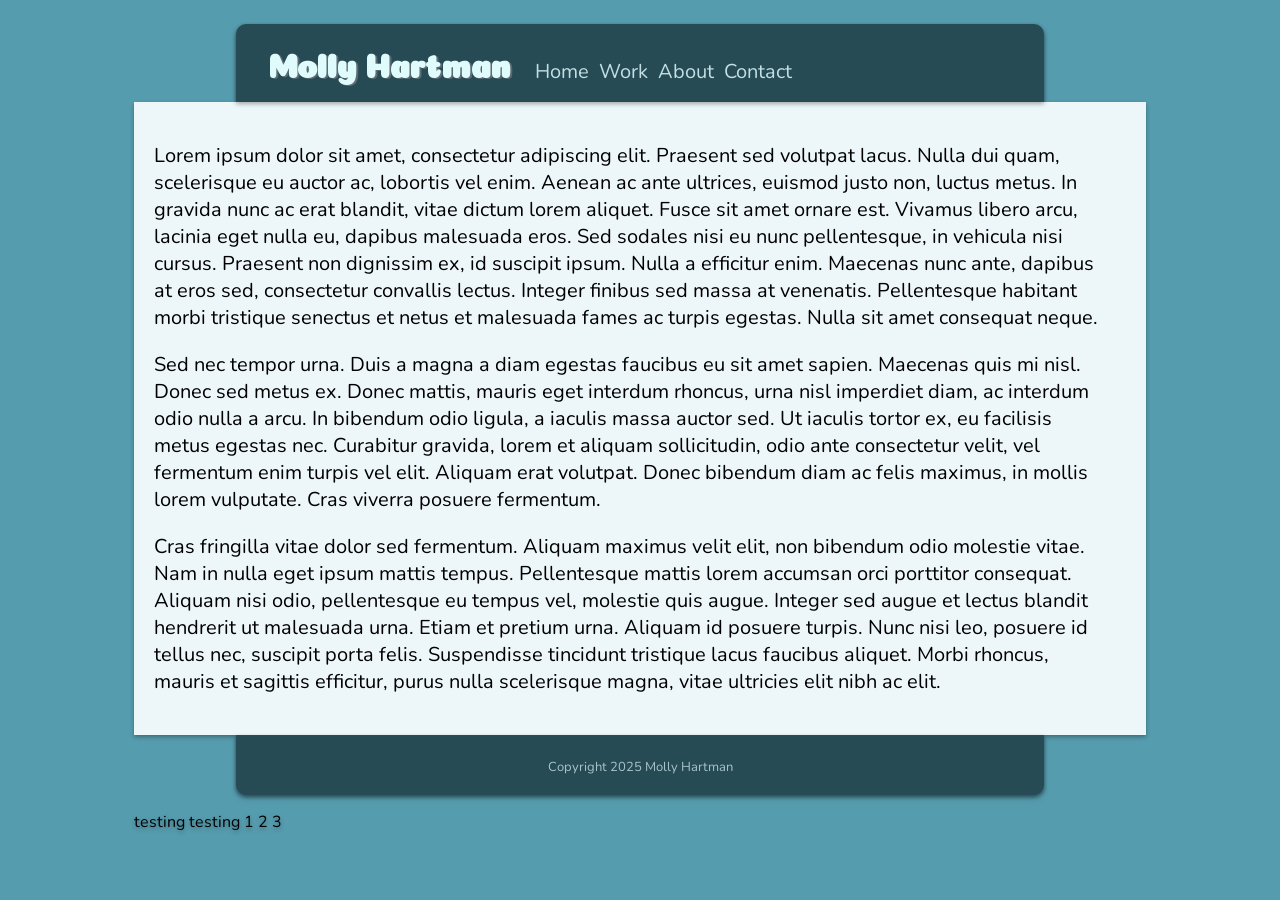
<file: public/INDEX copy.HTML>
<!DOCTYPE html>
<html lang="en">
    <head>
        <meta charset="UTF-8" />
        <title>Molly Hartman</title>
		<link rel="stylesheet" href="./css/style.css">
		<link rel="preconnect" href="https://fonts.googleapis.com">
<link rel="preconnect" href="https://fonts.gstatic.com" crossorigin>
<link href="https://fonts.googleapis.com/css2?family=Coiny&family=Nunito:ital,wght@0,200..1000;1,200..1000&display=swap" rel="stylesheet">
    </head>
    <body>
		<div class="container">
			<!--HEADER-->
			<div class="header">
				<div class="logo"> 
					<h1>Molly Hartman</h1>
				</div>
				<div class="nav">
					<a href="">Home</a> 
					<a href="">Work</a> 
					<a href="">About</a> 
					<a href="">Contact</a>
				</div>
			</div>
			<div class="sidebar">
			<p>testing testing 1 2 3</p></div>
			<!--CONTENT START-->
			<div class="content">
				<p>
					Lorem ipsum dolor sit amet, consectetur adipiscing elit. Praesent sed volutpat lacus. Nulla dui quam, scelerisque eu auctor ac, lobortis vel enim. Aenean ac ante ultrices, euismod justo non, luctus metus. In gravida nunc ac erat blandit, vitae dictum lorem aliquet. Fusce sit amet ornare est. Vivamus libero arcu, lacinia eget nulla eu, dapibus malesuada eros. Sed sodales nisi eu nunc pellentesque, in vehicula nisi cursus. Praesent non dignissim ex, id suscipit ipsum. Nulla a efficitur enim. Maecenas nunc ante, dapibus at eros sed, consectetur convallis lectus. Integer finibus sed massa at venenatis. Pellentesque habitant morbi tristique senectus et netus et malesuada fames ac turpis egestas. Nulla sit amet consequat neque.
				</p>
				<p>
					Sed nec tempor urna. Duis a magna a diam egestas faucibus eu sit amet sapien. Maecenas quis mi nisl. Donec sed metus ex. Donec mattis, mauris eget interdum rhoncus, urna nisl imperdiet diam, ac interdum odio nulla a arcu. In bibendum odio ligula, a iaculis massa auctor sed. Ut iaculis tortor ex, eu facilisis metus egestas nec. Curabitur gravida, lorem et aliquam sollicitudin, odio ante consectetur velit, vel fermentum enim turpis vel elit. Aliquam erat volutpat. Donec bibendum diam ac felis maximus, in mollis lorem vulputate. Cras viverra posuere fermentum.
				</p>
				<p>

					Cras fringilla vitae dolor sed fermentum. Aliquam maximus velit elit, non bibendum odio molestie vitae. Nam in nulla eget ipsum mattis tempus. Pellentesque mattis lorem accumsan orci porttitor consequat. Aliquam nisi odio, pellentesque eu tempus vel, molestie quis augue. Integer sed augue et lectus blandit hendrerit ut malesuada urna. Etiam et pretium urna. Aliquam id posuere turpis. Nunc nisi leo, posuere id tellus nec, suscipit porta felis. Suspendisse tincidunt tristique lacus faucibus aliquet. Morbi rhoncus, mauris et sagittis efficitur, purus nulla scelerisque magna, vitae ultricies elit nibh ac elit. 
				</p>
			</div>
			<div class="footer">
				<p> Copyright 2025 Molly Hartman</p>
			</div>
			
		</div>
	</body>
</html>
</file>
<file: public/css/style.css>
/*
e0fbfc
c2dfe3
9db4c0
5c6b73
253237
*/
* {
	font-family: "Nunito", sans-serif;
}

body {background-color: #559cae;
background-image: url("https://64.media.tumblr.com/86c12c900be6cfa7a2f710f58c2e8bdb/901d0d11c4e6f7ce-2b/s250x400/3bcff2e6be04de61651b04cdf3e6795b2ed757a7.png");
	background-attachment: fixed;
	background-repeat: repeat-x;
	
}
.container {
	
	max-width:80%;
	margin: auto;
	padding: 1em 0em 1em 0em;
	display: grid;
	grid: 
		'header'
		'content'
		'footer';
	grid-template-columns: auto;
	filter: drop-shadow(0px 2px 2px #00000050);
}
.header {
	align-content: center;
	background: #274b54;
	grid-area: header;
	grid-column: 1 / span 2;
	width: 80%;
	margin: auto;
	border-top-left-radius: 10px;
	border-top-right-radius: 10px;
	color: #e0fbfc;
	filter: drop-shadow(0px 2px 2px #00000050);
}
.logo {
	
	display: inline-flex;
	align-content: flex-start;
	margin: 0em 1em 0em 2em;
	filter: drop-shadow(2px 1px 0px #5c6b73);
	
}

.logo h1 {
	font-family: "Coiny", sans-serif;
	text-align: left;
	transition: 0.1s;
}
.logo:hover{
	
	color: #97CCCE;
	filter: drop-shadow(1px 2px 0px #253237);
	transition: 0.1s;
}
.nav {
	display:inline-flex;
	align-content: flex-end;
	text-align: center;
	margin: auto;
	font-size: 20px;
}
.navbutton{
	
	padding: 3px;
	margin: 5px;
}
.nav a {
	margin-left: 5px;
	margin-right: 5px;
	color: #c2dfe3;
	text-decoration: none;
}
.nav a:hover {
	color: #97CCCE;
}
.navbutton:hover {
	color: #97CCCE;
}
.content{
	margin: auto;
	padding: 1em 2em 1em 1em;
	background: #EDF6F9;
	min-width: 100%;
	max-width: 100%;
	grid-area: content;
	grid-column: 1 / span 2;
	font-size: 20px;
	overflow-wrap: break-word;
	box-sizing: border-box;
}
.col{
	column-count: 2;
	font-size: 20px;
}
.about-image{
	max-width: 30%;
	float: left;
	margin: auto 30px auto 10px;
	filter: drop-shadow(3px 3px 4px rgba(0, 0, 0, 0.4));
}

.footer{
	
	font-size: 13px;
	text-align: center;
    background: #274b54;
	padding-top: 10px;
	color: #A8C3CA;
	margin: auto;
	grid-area: footer;
	grid-column: 1 / span 2;
	width: 80%;
	min-height: 50px;
	border-bottom-left-radius: 10px;
	border-bottom-right-radius: 10px;
	filter: drop-shadow(0px 2px 2px #00000050);
}
.footer a{
	color:#7AA6B0;
	text-decoration: none;
}
.footer a:hover{
	color: #DFF3F3;
	text-decoration: underline;
}
h1, h2, h3, h4{
	font-family: "Coiny", sans-serif;
}
.title{
	text-align: center;
	color: #266468;
}

/* mobile */
@media only screen and (max-width : 899px ){
	
	body {background-color: #559cae;
background-image: url("https://64.media.tumblr.com/86c12c900be6cfa7a2f710f58c2e8bdb/901d0d11c4e6f7ce-2b/s250x400/3bcff2e6be04de61651b04cdf3e6795b2ed757a7.png");
	background-attachment: fixed;
	background-repeat: repeat-x;
}
.container {
	
	min-width: 80%;
	padding: 1em;
	display: grid;
	grid: 
		'header'
		'content'
		'footer';
	grid-template-columns: auto;
	filter: drop-shadow(0px 2px 2px #00000050);
}
.header {
	align-content: center;
	text-align: center;
	background: #274b54;
	grid-area: header;
	grid-column: 1 / span 2;
	width: 80%;
	margin: auto;
	border-top-left-radius: 10px;
	border-top-right-radius: 10px;
	color: #e0fbfc;
	font-size: 2.5vw;
	filter: drop-shadow(0px 2px 2px #00000050);
	
}
.logo {
	display: inline-flex;
	align-content: center;
	filter: drop-shadow(2px 1px 0px #5c6b73);
	position: relative;
	left:-4px;
	margin-top:-10px;
	margin-bottom:-12px;
}

.logo h1 {
	font-family: "Coiny", sans-serif;
	transition: 0.1s;
}
.logo:hover{
	
	color: #97CCCE;
	filter: drop-shadow(1px 2px 0px #253237);
	transition: 0.1s;
}
.nav {
	display:inline-flex;
	align-content: flex-end;
	text-align: center;
	margin: -10px 0px 2px 0px;
	
}
.navbutton{
	
	padding: 3px;
	margin: 5px;
}
.nav a {
	margin-left: 5px;
	margin-right: 5px;
	color: #c2dfe3;
	text-decoration: none;
}
.nav a:hover {
	color: #97CCCE;
}
.navbutton:hover {
	color: #97CCCE;
}
.content{
	margin: auto;
	background: #EDF6F9;
	min-width:80%;
	padding: 1em;
	padding-left: 2em;
	grid-area: content;
	grid-column: 1 / span 2;
}

.footer{
	
	font-size: 13px;
	text-align: center;
    background: #274b54;
	padding-top: 10px;
	color: #A8C3CA;
	margin: auto;
	grid-area: footer;
	grid-column: 1 / span 2;
	width: 80%;
	margin: auto;
	min-height: 50px;
	border-bottom-left-radius: 10px;
	border-bottom-right-radius: 10px;
}
.footer a{
	color:#7AA6B0;
	text-decoration: none;
}
.footer a:hover{
	color: #DFF3F3;
	text-decoration: underline;
}

}
@media only screen and (max-width: 473px){
	.header {
	align-content: center;
	background: #274b54;
	grid-area: header;
	grid-column: 1 / span 2;
	width: 80%;
	margin: auto;
	border-top-left-radius: 10px;
	border-top-right-radius: 10px;
	color: #e0fbfc;
	position: relative;
	filter: drop-shadow(0px 2px 2px #00000050);
}
.logo {
	
	display: inline-flex;
	margin: 0em 0em -1em 0em;
	filter: drop-shadow(2px 1px 0px #5c6b73);
	font-size: 3vw;
}
.logo h1 {
	font-family: "Coiny", sans-serif;
	text-align: left;
	transition: 0.1s;
}
	.nav {
		font-size: 3.5vw;
	}
	.footer{
	
	font-size: 3vw;
	text-align: center;
    background: #274b54;
	padding: 10px 10px 10px 10px;
	color: #A8C3CA;
	margin: auto;
	grid-area: footer;
	grid-column: 1 / span 2;
	max-width: 76%;
	margin: auto;
	min-height: 50px;
	border-bottom-left-radius: 10px;
	border-bottom-right-radius: 10px;
}
}

/* animations */

.hvr-underline-from-center {
  display: inline-block;
  vertical-align: middle;
  -webkit-transform: perspective(1px) translateZ(0);
  transform: perspective(1px) translateZ(0);
  box-shadow: 0 0 1px rgba(0, 0, 0, 0);
  position: relative;
  overflow: hidden;
}
.hvr-underline-from-center:before {
  content: "";
  position: absolute;
  z-index: -1;
  left: 51%;
  right: 51%;
  bottom: 0;
  background: #97CCCE;
  height: 2px;
  -webkit-transition-property: left, right;
  transition-property: left, right;
  -webkit-transition-duration: 0.3s;
  transition-duration: 0.3s;
  -webkit-transition-timing-function: ease-out;
  transition-timing-function: ease-out;
}
.hvr-underline-from-center:hover:before, .hvr-underline-from-center:focus:before, .hvr-underline-from-center:active:before {
  left: 0;
  right: 0;
}

.hvr-rotate {
  display: inline-block;
  vertical-align: middle;
  -webkit-transform: perspective(1px) translateZ(0);
  transform: perspective(1px) translateZ(0);
  box-shadow: 0 0 1px rgba(0, 0, 0, 0);
  -webkit-transition-duration: 0.3s;
  transition-duration: 0.3s;
  -webkit-transition-property: transform;
  transition-property: transform;
}
.hvr-rotate:hover, .hvr-rotate:focus, .hvr-rotate:active {
  -webkit-transform: rotate(-1deg);
  transform: rotate(-1deg);
}
</file>
